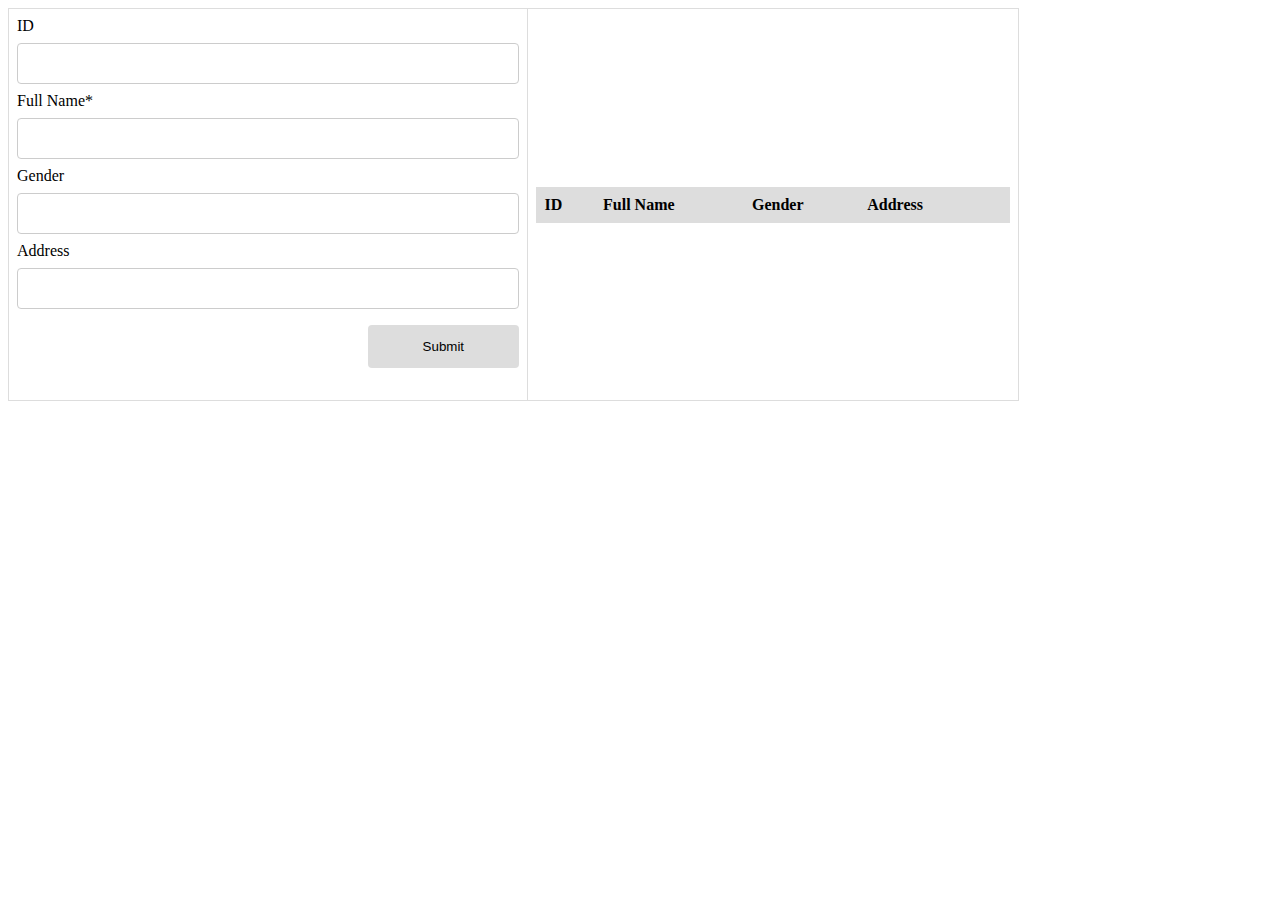
<file: Web search/index.html>
<html>

<head>
    <title>
        Html CRUD with Pure JavaScript
    </title>
    <link rel="stylesheet" href="styles.css">
</head>

<body>
    <table>
        <tr>
            <td>
                <form onsubmit="event.preventDefault();onFormSubmit();" autocomplete="off">
                    <div>
                        <label>ID</label>
                        <input type="text" name="id" id="id">
                    </div>
                    <div>
                        <label>Full Name*</label><label class="validation-error hide" id="fullNameValidationError">This field is required.</label>
                        <input type="text" name="fullName" id="fullName">
                    </div>
                   
                    <div>
                        <label>Gender

                        </label>
                        <input type="text" name="gender" id="gender">
                    </div>
                    <div>
                        <label>Address</label>
                        <input type="text" name="address" id="address">
                    </div>
                    <div  class="form-action-buttons">
                        <input type="submit" value="Submit">
                    </div>
                </form>
            </td>
            <td>
                <table class="list" id="employeeList">
                    <thead>
                        <tr>
                            <th>ID</th>
                            <th>Full Name</th>
                            <th>Gender</th>
                            <th>Address</th>
                            <th></th>
                        </tr>
                    </thead>
                    <tbody>

                    </tbody>
                </table>
            </td>
        </tr>
    </table>
    <script src="script.js"></script>
</body>

</html>
</file>
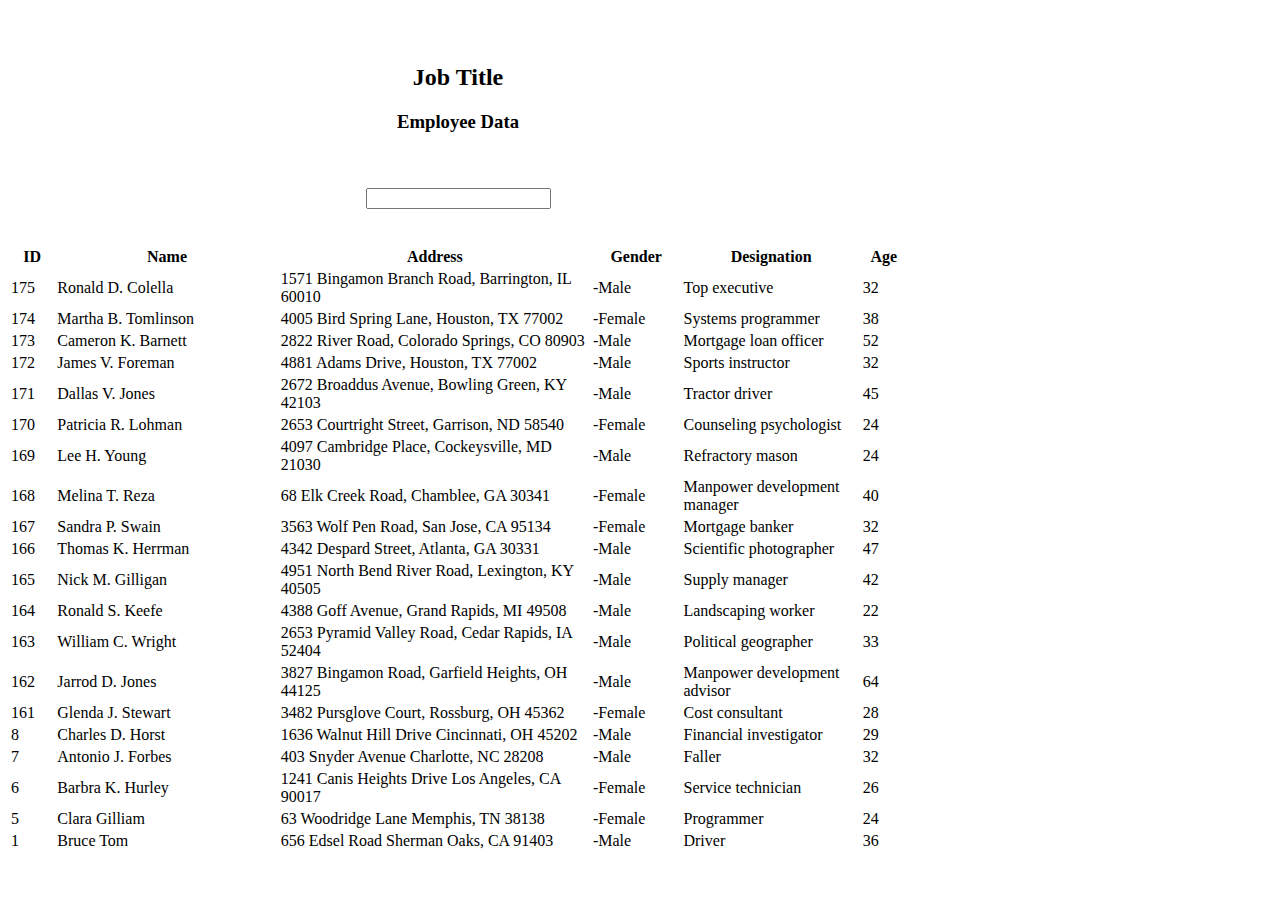
<file: Web search/WEB Search.html>
<html>  
      <head>  
           <title>ABDIRIZAK ALI | Search HTML Table Data by using JQuery</title>  
           
      </head>  
      <body>  
           <br /><br />  
           <div class="container" style="width:900px;">  
                <h2 align="center">Job Title</h2>  
                <h3 align="center">Employee Data</h3>                 
                <br /><br />  
                <div align="center">  
                     <input type="text" name="search" id="search" class="form-control" />  
                </div>  
                <br /><br />  
                <div class="table-responsive" >  
                     <table class="table table-bordered" id="employee_table">  
                          <tr>  
                               <th width="5%">ID</th>  
                               <th width="25%">Name</th>  
                               <th width="35%">Address</th>  
                               <th width="10%">Gender</th>  
                               <th width="20%">Designation</th>  
                               <th width="5%">Age</th>  
                          </tr>  
                                                   <tr>  
                               <td>175</td>  
                               <td>Ronald D. Colella</td>  
                               <td>1571 Bingamon Branch Road, Barrington, IL 60010</td>  
                               <td>-Male</td>  
                               <td>Top executive</td>  
                               <td>32</td>  
                          </tr>  
                                                   <tr>  
                               <td>174</td>  
                               <td>Martha B. Tomlinson</td>  
                               <td>4005 Bird Spring Lane, Houston, TX 77002</td>  
                               <td>-Female</td>  
                               <td>Systems programmer</td>  
                               <td>38</td>  
                          </tr>  
                                                   <tr>  
                               <td>173</td>  
                               <td>Cameron K. Barnett</td>  
                               <td>2822 River Road, Colorado Springs, CO 80903</td>  
                               <td>-Male</td>  
                               <td>Mortgage loan officer</td>  
                               <td>52</td>  
                          </tr>  
                                                   <tr>  
                               <td>172</td>  
                               <td>James V. Foreman</td>  
                               <td>4881 Adams Drive, Houston, TX 77002</td>  
                               <td>-Male</td>  
                               <td>Sports instructor</td>  
                               <td>32</td>  
                          </tr>  
                                                   <tr>  
                               <td>171</td>  
                               <td>Dallas V. Jones</td>  
                               <td>2672 Broaddus Avenue, Bowling Green, KY 42103</td>  
                               <td>-Male</td>  
                               <td>Tractor driver</td>  
                               <td>45</td>  
                          </tr>  
                                                   <tr>  
                               <td>170</td>  
                               <td>Patricia R. Lohman</td>  
                               <td>2653 Courtright Street, Garrison, ND 58540</td>  
                               <td>-Female</td>  
                               <td>Counseling psychologist</td>  
                               <td>24</td>  
                          </tr>  
                                                   <tr>  
                               <td>169</td>  
                               <td>Lee H. Young</td>  
                               <td>4097 Cambridge Place, Cockeysville, MD 21030</td>  
                               <td>-Male</td>  
                               <td>Refractory mason</td>  
                               <td>24</td>  
                          </tr>  
                                                   <tr>  
                               <td>168</td>  
                               <td>Melina T. Reza</td>  
                               <td>68 Elk Creek Road, Chamblee, GA 30341</td>  
                               <td>-Female</td>  
                               <td>Manpower development manager</td>  
                               <td>40</td>  
                          </tr>  
                                                   <tr>  
                               <td>167</td>  
                               <td>Sandra P. Swain</td>  
                               <td>3563 Wolf Pen Road, San Jose, CA 95134</td>  
                               <td>-Female</td>  
                               <td>Mortgage banker</td>  
                               <td>32</td>  
                          </tr>  
                                                   <tr>  
                               <td>166</td>  
                               <td>Thomas K. Herrman</td>  
                               <td>4342 Despard Street, Atlanta, GA 30331</td>  
                               <td>-Male</td>  
                               <td>Scientific photographer</td>  
                               <td>47</td>  
                          </tr>  
                                                   <tr>  
                               <td>165</td>  
                               <td>Nick M. Gilligan</td>  
                               <td>4951 North Bend River Road, Lexington, KY 40505</td>  
                               <td>-Male</td>  
                               <td>Supply manager</td>  
                               <td>42</td>  
                          </tr>  
                                                   <tr>  
                               <td>164</td>  
                               <td>Ronald S. Keefe</td>  
                               <td>4388 Goff Avenue, Grand Rapids, MI 49508</td>  
                               <td>-Male</td>  
                               <td>Landscaping worker</td>  
                               <td>22</td>  
                          </tr>  
                                                   <tr>  
                               <td>163</td>  
                               <td>William C. Wright</td>  
                               <td>2653 Pyramid Valley Road, Cedar Rapids, IA 52404</td>  
                               <td>-Male</td>  
                               <td>Political geographer</td>  
                               <td>33</td>  
                          </tr>  
                                                   <tr>  
                               <td>162</td>  
                               <td>Jarrod D. Jones</td>  
                               <td>3827 Bingamon Road, Garfield Heights, OH 44125</td>  
                               <td>-Male</td>  
                               <td>Manpower development advisor</td>  
                               <td>64</td>  
                          </tr>  
                                                   <tr>  
                               <td>161</td>  
                               <td>Glenda J. Stewart</td>  
                               <td>3482 Pursglove Court, Rossburg, OH 45362</td>  
                               <td>-Female</td>  
                               <td>Cost consultant</td>  
                               <td>28</td>  
                          </tr>  
                                                   <tr>  
                               <td>8</td>  
                               <td>Charles D. Horst</td>  
                               <td>1636 Walnut Hill Drive  
 Cincinnati, OH 45202</td>  
                               <td>-Male</td>  
                               <td>Financial investigator</td>  
                               <td>29</td>  
                          </tr>  
                                                   <tr>  
                               <td>7</td>  
                               <td>Antonio J. Forbes</td>  
                               <td>403 Snyder Avenue  
 Charlotte, NC 28208</td>  
                               <td>-Male</td>  
                               <td>Faller</td>  
                               <td>32</td>  
                          </tr>  
                                                   <tr>  
                               <td>6</td>  
                               <td>Barbra K. Hurley</td>  
                               <td>1241 Canis Heights Drive  
 Los Angeles, CA 90017</td>  
                               <td>-Female</td>  
                               <td>Service technician</td>  
                               <td>26</td>  
                          </tr>  
                                                   <tr>  
                               <td>5</td>  
                               <td>Clara Gilliam</td>  
                               <td>63 Woodridge Lane  
 Memphis, TN 38138</td>  
                               <td>-Female</td>  
                               <td>Programmer</td>  
                               <td>24</td>  
                          </tr>  
                                                   <tr>  
                               <td>1</td>  
                               <td>Bruce Tom</td>  
                               <td>656 Edsel Road  
 Sherman Oaks, CA 91403</td>  
                               <td>-Male</td>  
                               <td>Driver</td>  
                               <td>36</td>  
                          </tr>  
                                              </table>  
                </div>  
           </div>  
      </body>  
 </html>  
 <script>  
      $(document).ready(function(){  
           $('#search').keyup(function(){  
                search_table($(this).val());  
           });  
           function search_table(value){  
                $('#employee_table tr').each(function(){  
                     var found = 'false';  
                     $(this).each(function(){  
                          if($(this).text().toLowerCase().indexOf(value.toLowerCase()) >= 0)  
                          {  
                               found = 'true';  
                          }  
                     });  
                     if(found == 'true')  
                     {  
                          $(this).show();  
                     }  
                     else  
                     {  
                          $(this).hide();  
                     }  
                });  
           }  
      });  
 </script>
</file>
<file: Web search/styles.css>
body > table{
    width: 80%;
}

table{
    border-collapse: collapse;
}
table.list{
    width:100%;
}

td, th {
    border: 1px solid #dddddd;
    text-align: left;
    padding: 8px;
}
tr:nth-child(even),table.list thead>tr {
    background-color: #dddddd;
}


input[type=text], input[type=number] {
    width: 100%;
    padding: 12px 20px;
    margin: 8px 0;
    display: inline-block;
    border: 1px solid #ccc;
    border-radius: 4px;
    box-sizing: border-box;
}

input[type=submit]{
    width: 30%;
    background-color: #ddd;
    color: #000;
    padding: 14px 20px;
    margin: 8px 0;
    border: none;
    border-radius: 4px;
    cursor: pointer;
}

form div.form-action-buttons{
    text-align: right;
}

a{
    cursor: pointer;
    text-decoration: underline;
    color: #0000ee;
    margin-right: 4px;
}

label.validation-error{
    color:   red;
    margin-left: 5px;
}

.hide{
    display:none;
}
</file>
